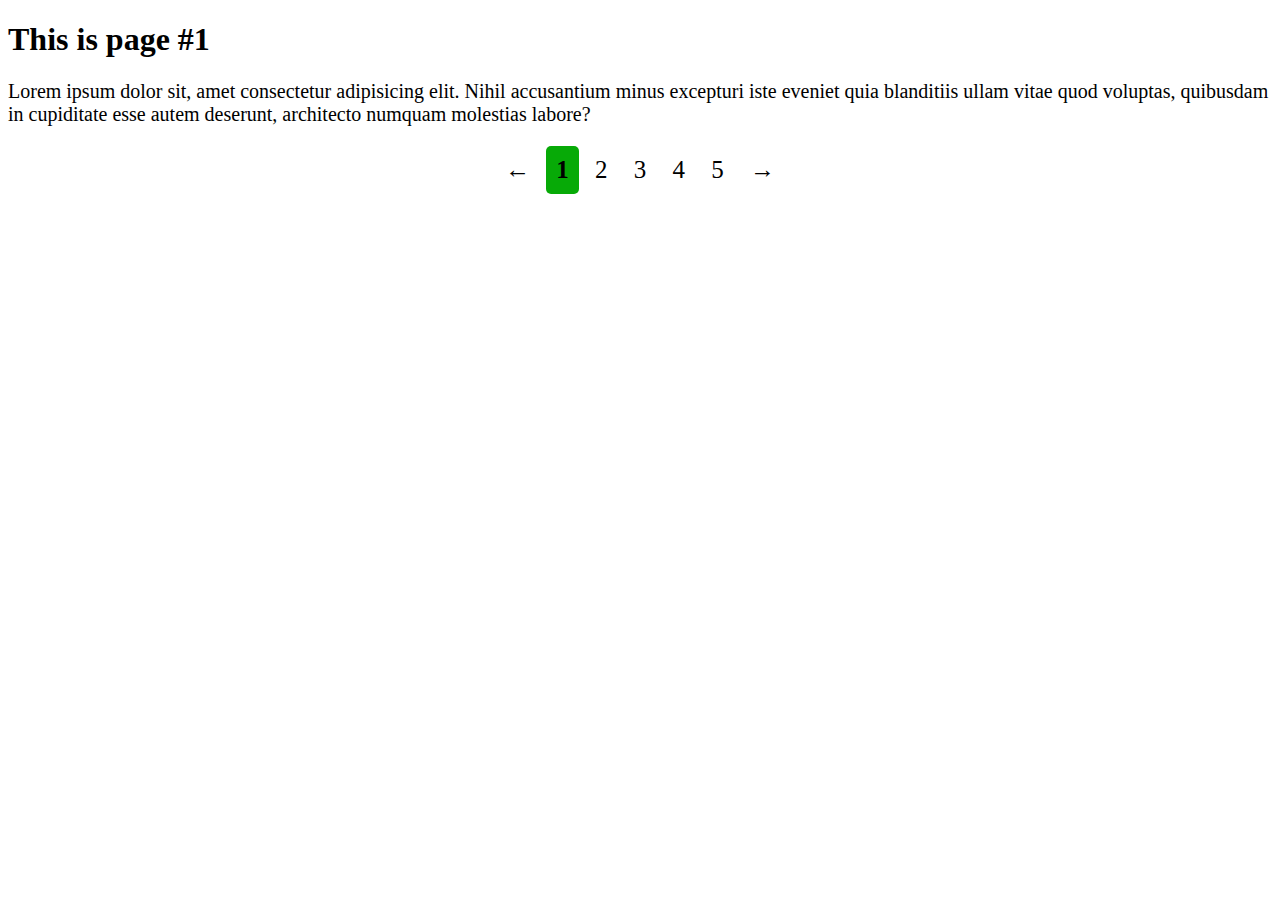
<file: index.html>
<!DOCTYPE html>
<html lang="en">
<head>
    <meta charset="UTF-8">
    <meta name="viewport" content="width=device-width, initial-scale=1.0">
    <title>Document</title>
    <link rel="stylesheet" href="style.css">
</head>
<body>
    <h1>This is page #1<h1>
    <p>Lorem ipsum dolor sit, amet consectetur adipisicing elit. Nihil accusantium minus excepturi iste eveniet quia blanditiis ullam vitae quod voluptas, quibusdam in cupiditate esse autem deserunt, architecto numquam molestias labore?</p>
    <div class="pagination">
        <a href="">&larr;</a>
        <a href="index.html" class="active">1</a>
        <a href="index2.html">2</a>
        <a href="index3.html">3</a>
        <a href="index4.html">4</a>
        <a href="index5.html">5</a>
        <a href="index2.html">&rarr;</a>
    </div>

</body>
</html>
</file>
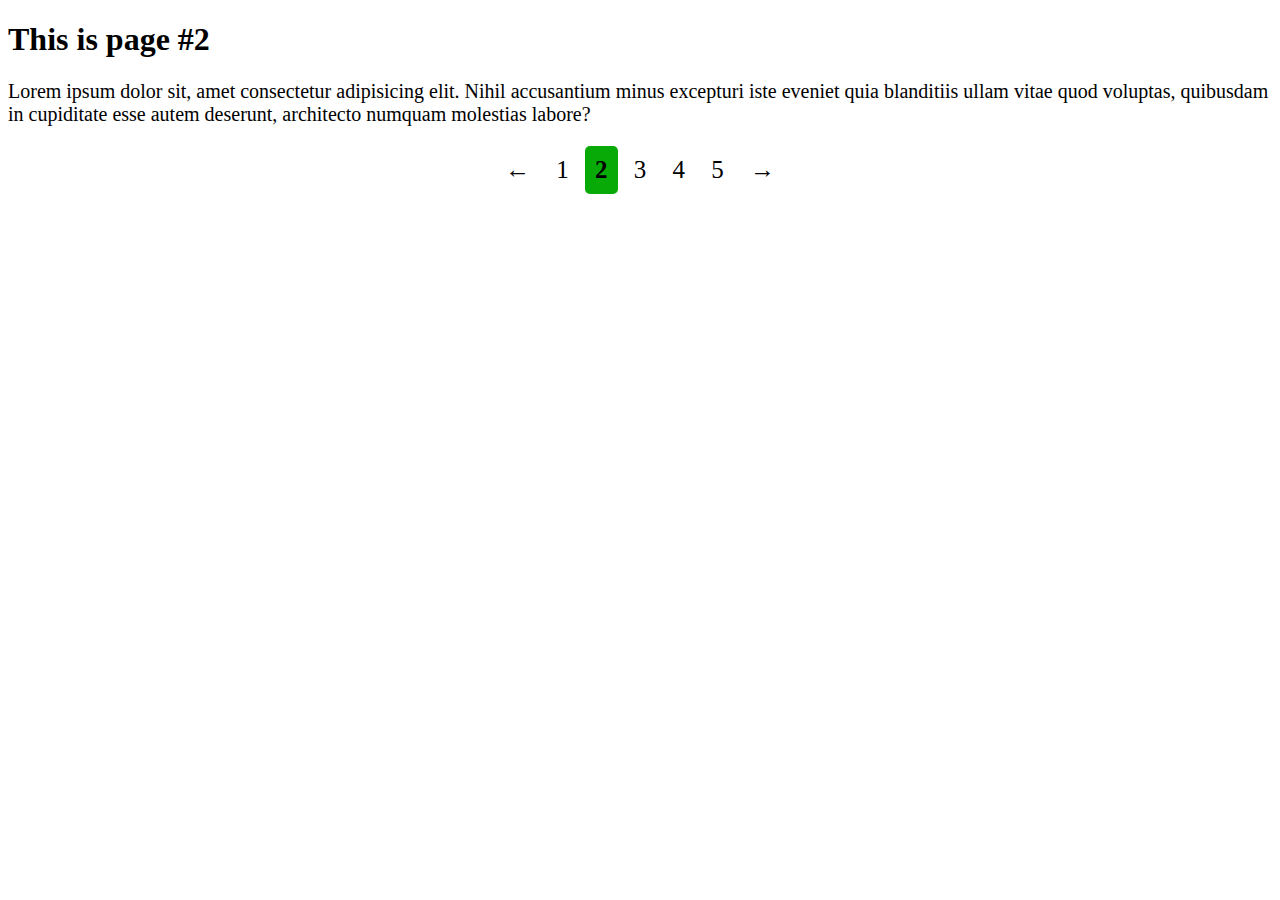
<file: index2.html>
<!DOCTYPE html>
<html lang="en">
<head>
    <meta charset="UTF-8">
    <meta name="viewport" content="width=device-width, initial-scale=1.0">
    <title>Document</title>
    <link rel="stylesheet" href="style.css">
</head>
<body>
    <h1>This is page #2<h1>
    <p>Lorem ipsum dolor sit, amet consectetur adipisicing elit. Nihil accusantium minus excepturi iste eveniet quia blanditiis ullam vitae quod voluptas, quibusdam in cupiditate esse autem deserunt, architecto numquam molestias labore?</p>
    <div class="pagination">
        <a href="index.html">&larr;</a>
        <a href="index.html">1</a>
        <a href="index2.html" class="active">2</a>
        <a href="index3.html">3</a>
        <a href="index4.html">4</a>
        <a href="index5.html">5</a>
        <a href="index3.html">&rarr;</a>
    </div>

</body>
</html>
</file>
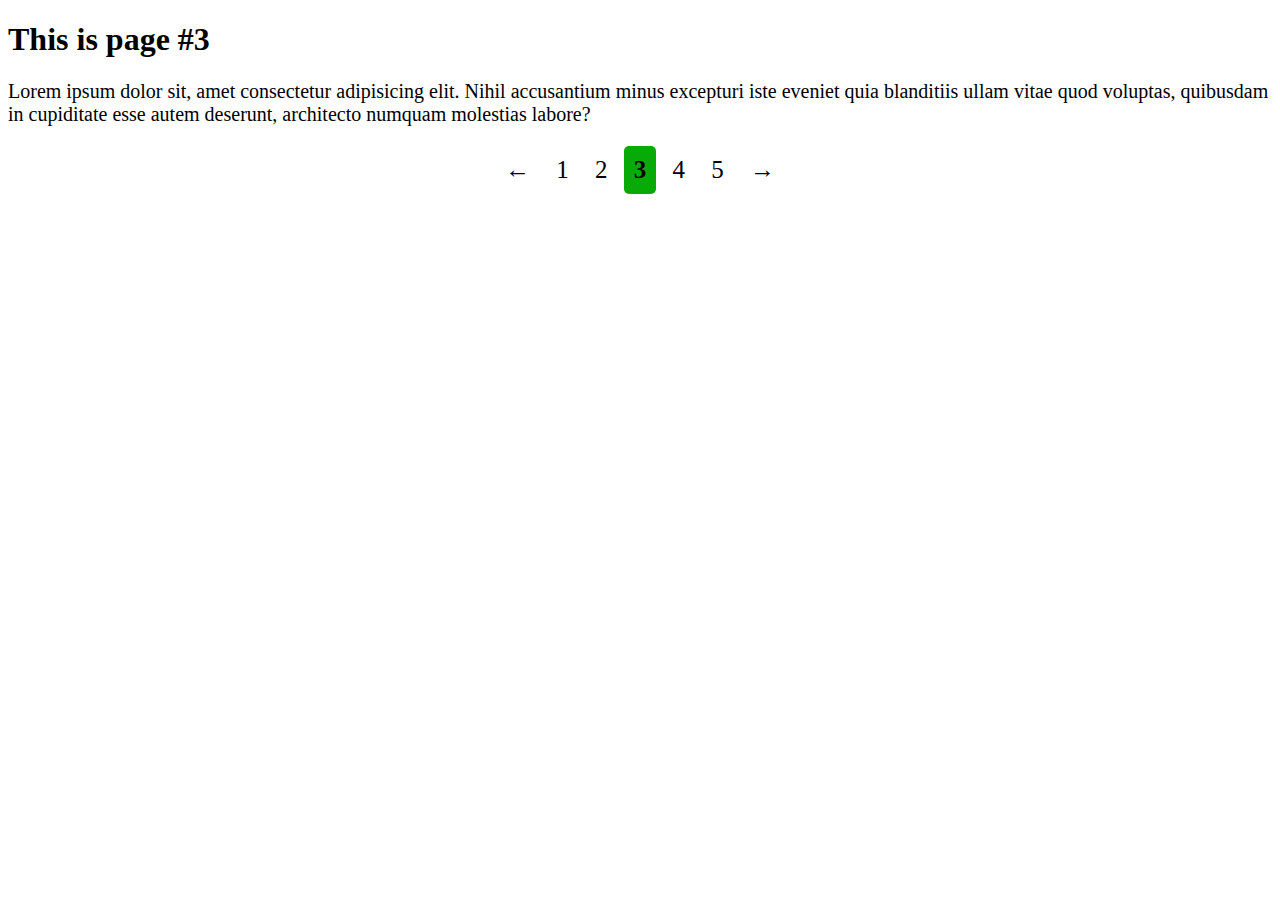
<file: index3.html>
<!DOCTYPE html>
<html lang="en">
<head>
    <meta charset="UTF-8">
    <meta name="viewport" content="width=device-width, initial-scale=1.0">
    <title>Document</title>
    <link rel="stylesheet" href="style.css">
</head>
<body>
    <h1>This is page #3<h1>
    <p>Lorem ipsum dolor sit, amet consectetur adipisicing elit. Nihil accusantium minus excepturi iste eveniet quia blanditiis ullam vitae quod voluptas, quibusdam in cupiditate esse autem deserunt, architecto numquam molestias labore?</p>
    <div class="pagination">
        <a href="index2.html">&larr;</a>
        <a href="index.html">1</a>
        <a href="index2.html">2</a>
        <a href="index3.html" class="active">3</a>
        <a href="index4.html">4</a>
        <a href="index5.html">5</a>
        <a href="index4.html">&rarr;</a>
    </div>

</body>
</html>
</file>
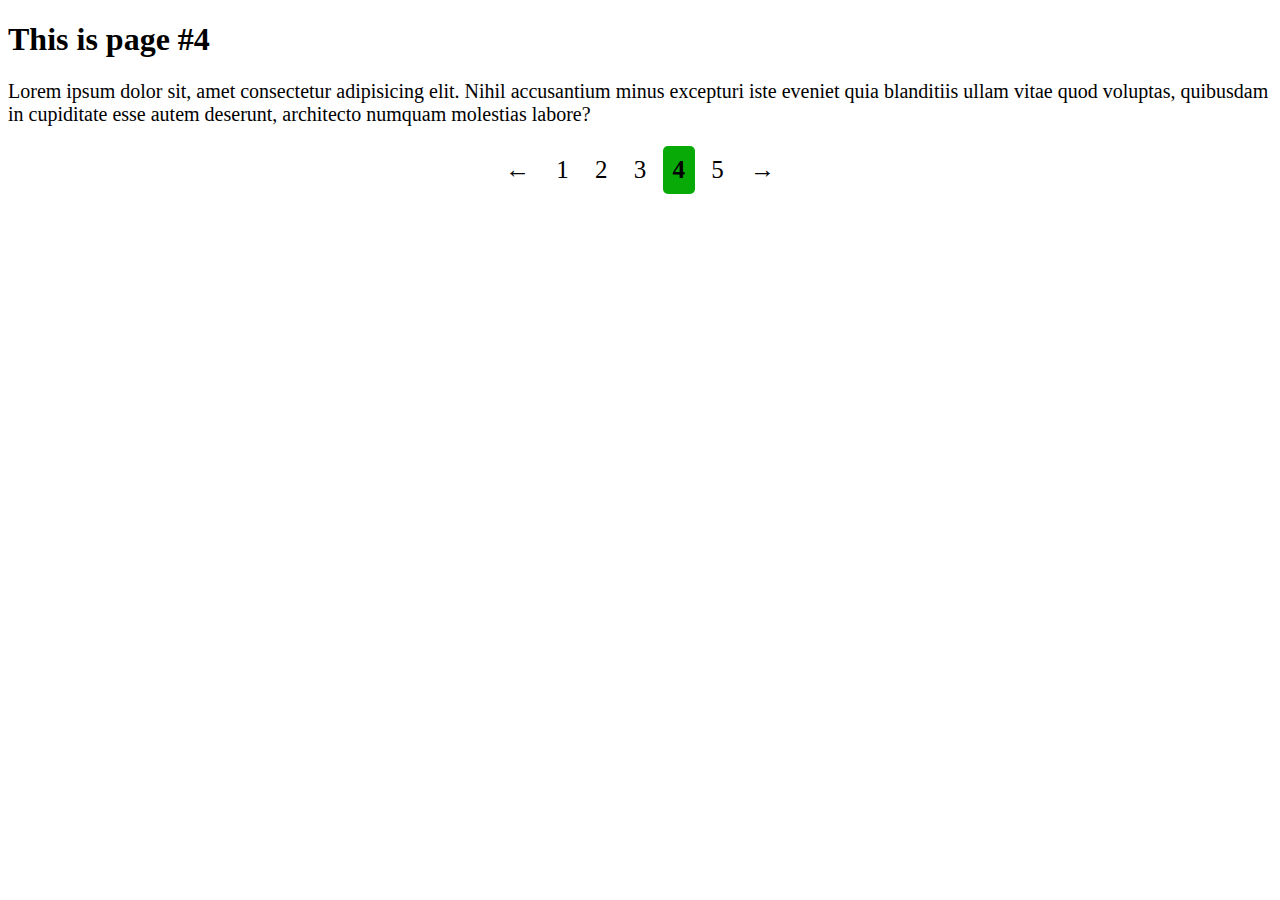
<file: index4.html>
<!DOCTYPE html>
<html lang="en">
<head>
    <meta charset="UTF-8">
    <meta name="viewport" content="width=device-width, initial-scale=1.0">
    <title>Document</title>
    <link rel="stylesheet" href="style.css">
</head>
<body>
    <h1>This is page #4<h1>
    <p>Lorem ipsum dolor sit, amet consectetur adipisicing elit. Nihil accusantium minus excepturi iste eveniet quia blanditiis ullam vitae quod voluptas, quibusdam in cupiditate esse autem deserunt, architecto numquam molestias labore?</p>
    <div class="pagination">
        <a href="index3.html">&larr;</a>
        <a href="index.html" cla>1</a>
        <a href="index2.html">2</a>
        <a href="index3.html">3</a>
        <a href="index4.html" class="active">4</a>
        <a href="index5.html">5</a>
        <a href="index5.html">&rarr;</a>
    </div>

</body>
</html>
</file>
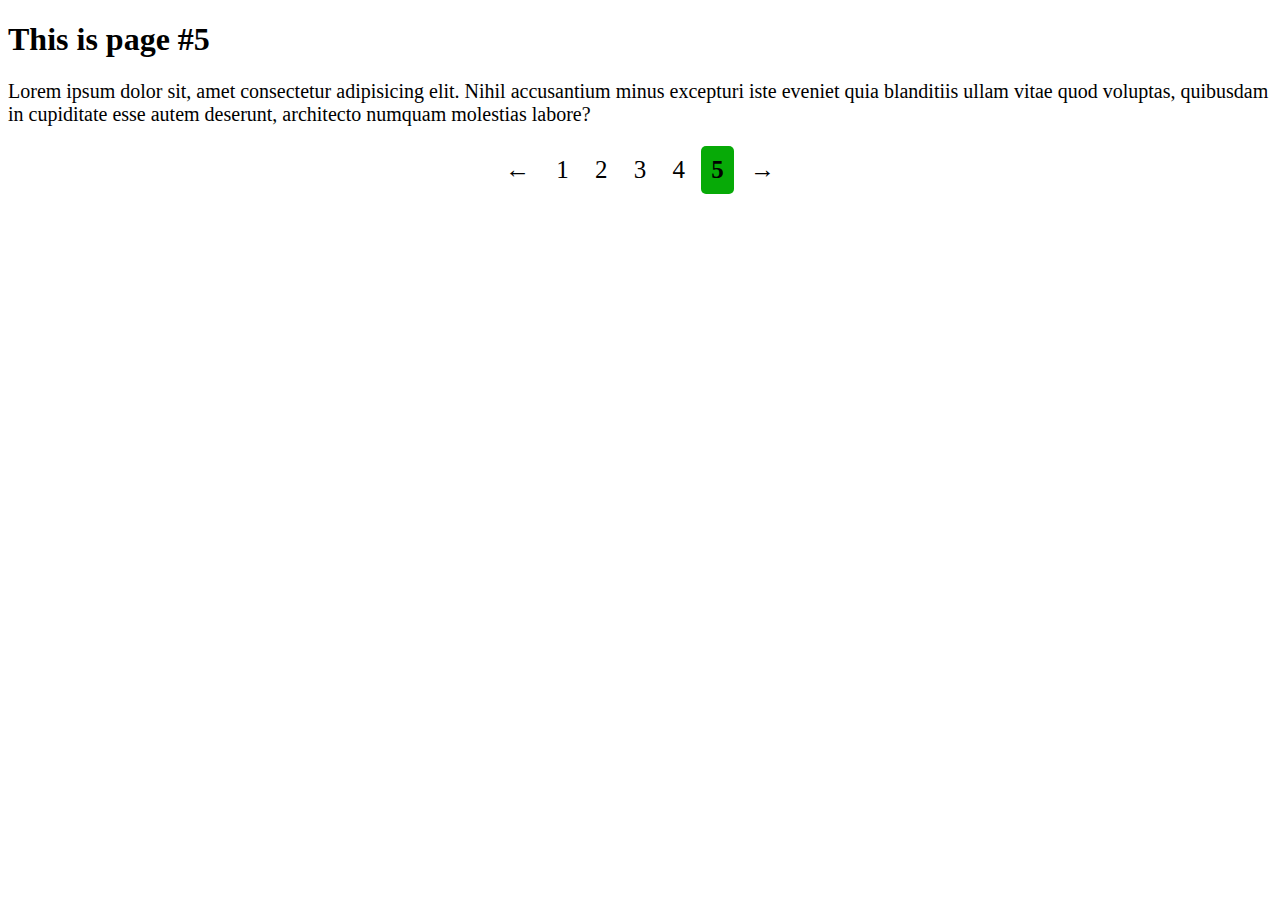
<file: index5.html>
<!DOCTYPE html>
<html lang="en">
<head>
    <meta charset="UTF-8">
    <meta name="viewport" content="width=device-width, initial-scale=1.0">
    <title>Document</title>
    <link rel="stylesheet" href="style.css">
</head>
<body>
    <h1>This is page #5<h1>
    <p>Lorem ipsum dolor sit, amet consectetur adipisicing elit. Nihil accusantium minus excepturi iste eveniet quia blanditiis ullam vitae quod voluptas, quibusdam in cupiditate esse autem deserunt, architecto numquam molestias labore?</p>
    <div class="pagination">
        <a href="index4.html">&larr;</a>
        <a href="index.html">1</a>
        <a href="index2.html">2</a>
        <a href="index3.html">3</a>
        <a href="index4.html">4</a>
        <a href="index5.html" class="active">5</a>
        <a href="">&rarr;</a>
    </div>

</body>
</html>
</file>
<file: style.css>
p {
    font-size: 20px;
    font-weight: 500;
}
.pagination {
    font-size: 25px;
    text-align: center;
}
.pagination a{
    color: black;
    text-decoration: none;
    padding: 10px;
    display: inline-block;
    font-weight: 400;
}
.pagination a.active {
    background-color: rgb(7, 170, 7);
    border-radius: 5px;
    font-weight: bold;
}
.pagination a:hover:not(.active) {
    background-color: rgb(168, 163, 163);
    border-radius: 10px;
}
</file>
